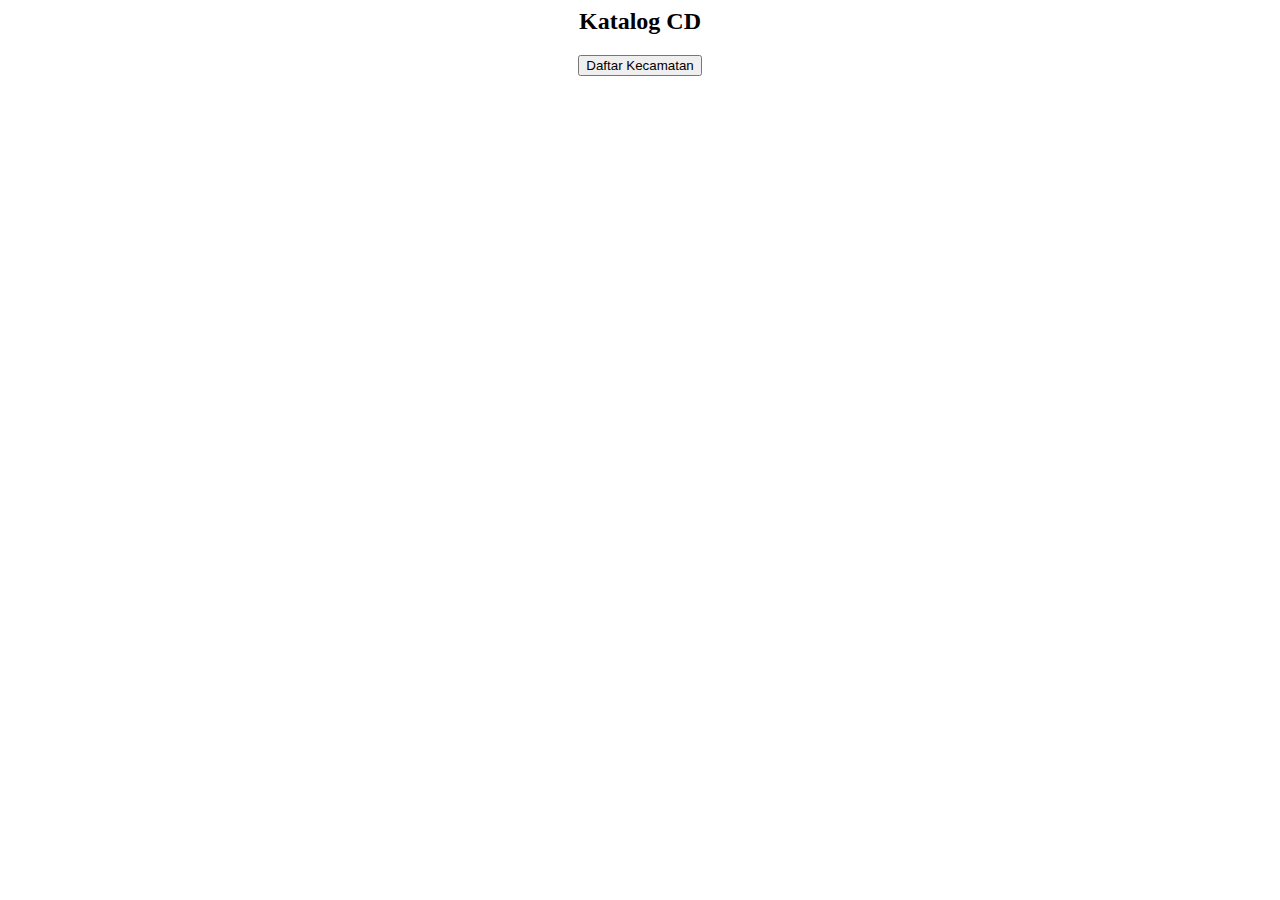
<file: UAS_A11.2017.10465_AlvinBagoesRivaldi/katalog.html>
<html>
<style>
table,th,td {
  border : 1px solid rgb(7, 45, 66);
  border-collapse: collapse;
  color: rgb(7, 45, 66);
  background-color: pink;
}
th,td {
  padding: 5px;
}
</style>
<head><title>Katalog CD</title></head>
<body>
<center>
<h2>Katalog CD</h2>

<button type="button" onclick="memuatDoc()">Daftar Kecamatan</button>
<br><br>
<table id="demo"></table>
</center>
<script>
function memuatDoc() {
  var xhttp = new XMLHttpRequest();
  xhttp.onreadystatechange = function() {
    if (this.readyState == 4 && this.status == 200) {
      myFunction(this);
    }
  };
  xhttp.open("GET", "katalogcd.xml", true);
  xhttp.send();
}
function myFunction(xml) {
  var i;
  var xmlDoc = xml.responseXML;
  var table="<tr><th>Nomor</th><th>Nama Kecamatan</th></tr>";
  var x = xmlDoc.getElementsByTagName("kecamatan");
  for (i = 0; i <x.length; i++) { 
    table += "<tr><td>" +
    x[i].getElementsByTagName("nomor")[0].childNodes[0].nodeValue +
    "</td><td>" +
    x[i].getElementsByTagName("namakec")[0].childNodes[0].nodeValue +
    "</td></tr>";
  }
  document.getElementById("demo").innerHTML = table;
}
</script>

</body>

</html>
</file>
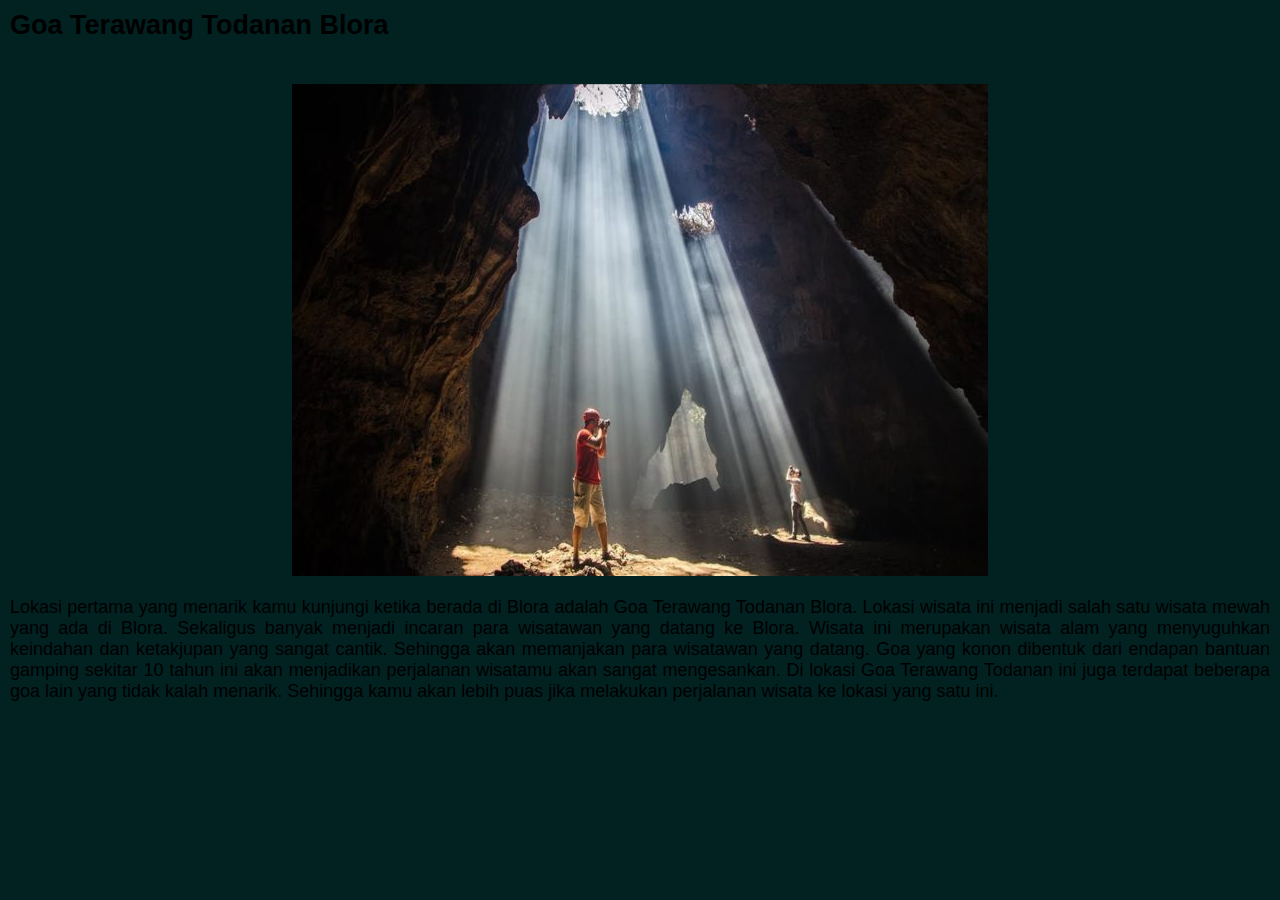
<file: UAS_A11.2017.10465_AlvinBagoesRivaldi/wisata1.html>
<html>
<head>
	<title>
		<link rel="icon" type="image/png" href="iconblora.jpg">
        <title>Website Pemerintahan Kab Blora</title>
        <link rel="stylesheet" href="basic.css">
        <link rel="stylesheet" href="style.css">
        <script type="text/javascript" src="selekdom.js"></script>
	</title>
</head>
<body>
	<div class="isi">
		<h2>Goa Terawang Todanan Blora</h2><br>
		<center><img src="gambar/goa.jpg"><br><br></center>
		Lokasi pertama yang menarik kamu kunjungi ketika berada di Blora adalah Goa Terawang Todanan Blora. Lokasi wisata ini menjadi salah satu wisata mewah yang ada di Blora. Sekaligus banyak menjadi incaran para wisatawan yang datang ke Blora. Wisata ini merupakan wisata alam yang menyuguhkan keindahan dan ketakjupan yang sangat cantik. Sehingga akan memanjakan para wisatawan yang datang. Goa yang konon dibentuk dari endapan bantuan gamping sekitar 10 tahun ini akan menjadikan perjalanan wisatamu akan sangat mengesankan. Di lokasi Goa Terawang Todanan ini juga terdapat beberapa goa lain yang tidak kalah menarik. Sehingga kamu akan lebih puas jika melakukan perjalanan wisata ke lokasi yang satu ini.
	</div>	
</body>
</html>
</file>
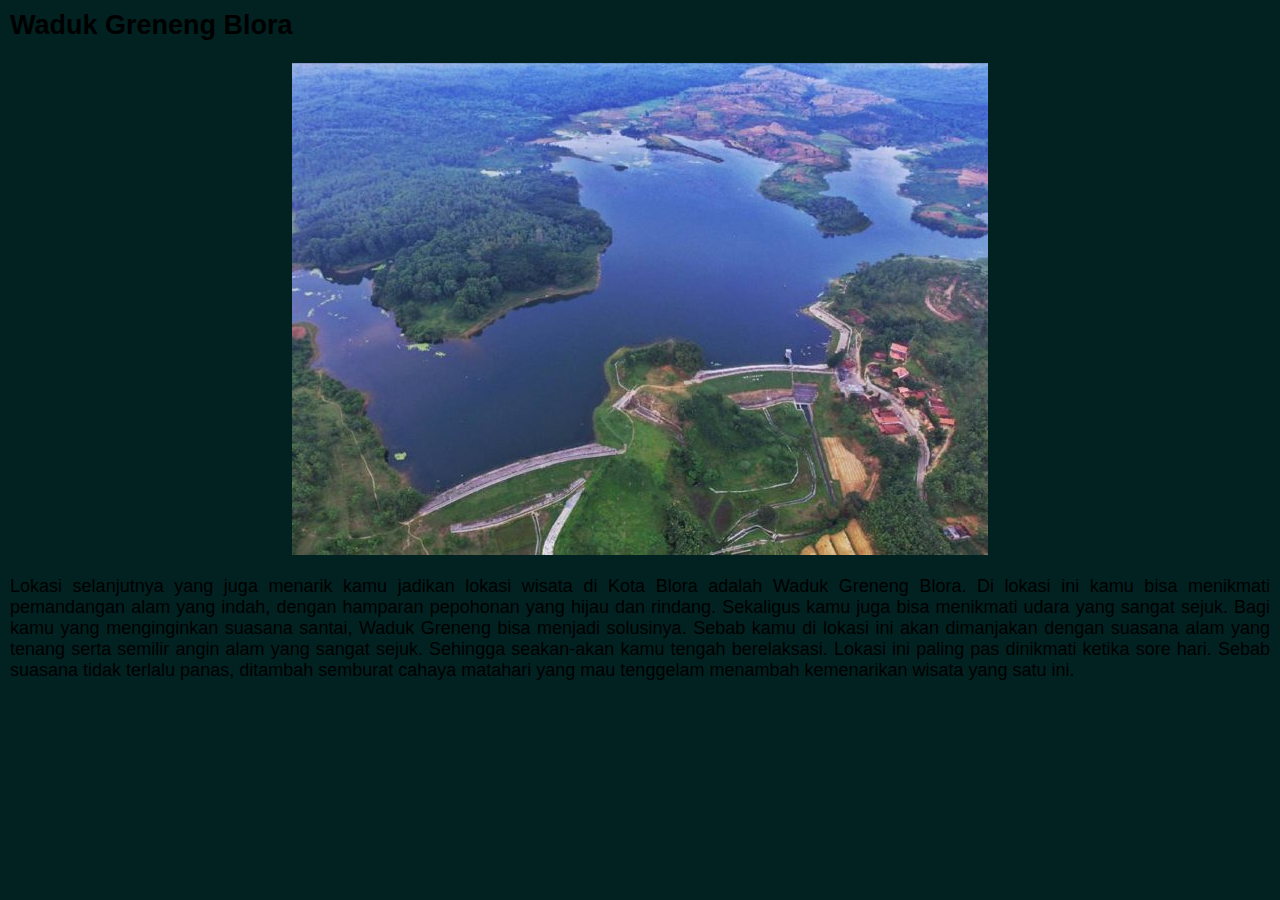
<file: UAS_A11.2017.10465_AlvinBagoesRivaldi/wisata2.html>
<html>
<head>
	<title>
		<link rel="icon" type="image/png" href="iconblora.jpg">
        <title>Website Pemerintahan Kab Blora</title>
        <link rel="stylesheet" href="basic.css">
        <link rel="stylesheet" href="style.css">
        <script type="text/javascript" src="selekdom.js"></script>
	</title>
</head>
<body>
	<div class="isi">
		<h2>Waduk Greneng Blora</h2>
		<center><img src="gambar/waduk.jpg"><br><br></center>
		Lokasi selanjutnya yang juga menarik kamu jadikan lokasi wisata di Kota Blora adalah Waduk Greneng Blora. Di lokasi ini kamu bisa menikmati pemandangan alam yang indah, dengan hamparan pepohonan yang hijau dan rindang. Sekaligus kamu juga bisa menikmati udara yang sangat sejuk. Bagi kamu yang menginginkan suasana santai, Waduk Greneng bisa menjadi solusinya. Sebab kamu di lokasi ini akan dimanjakan dengan suasana alam yang tenang serta semilir angin alam yang sangat sejuk. Sehingga seakan-akan kamu tengah berelaksasi. Lokasi ini paling pas dinikmati ketika sore hari. Sebab suasana tidak terlalu panas, ditambah semburat cahaya matahari yang mau tenggelam menambah kemenarikan wisata yang satu ini.
	</div>	
</body>
</html>
</file>
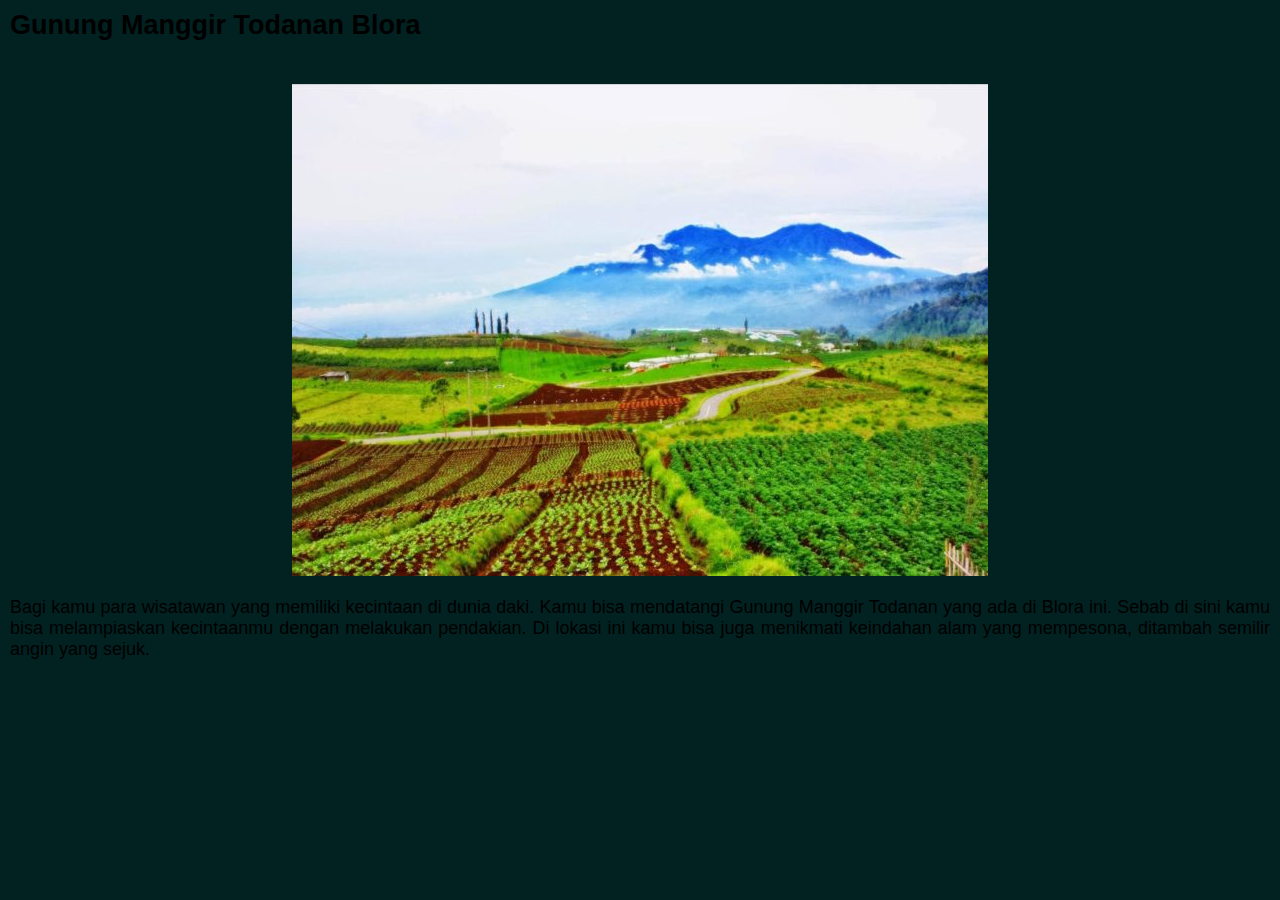
<file: UAS_A11.2017.10465_AlvinBagoesRivaldi/wisata3.html>
<html>
<head>
	<title>
		<link rel="icon" type="image/png" href="iconblora.jpg">
        <title>Website Pemerintahan Kab Blora</title>
        <link rel="stylesheet" href="basic.css">
        <link rel="stylesheet" href="style.css">
        <script type="text/javascript" src="selekdom.js"></script>
	</title>
</head>
<body>
	<div class="isi">
		<h2>Gunung Manggir Todanan Blora</h2><br>
		<center><img src="gambar/gunung.jpg"><br><br></center>
		Bagi kamu para wisatawan yang memiliki kecintaan di dunia daki. Kamu bisa mendatangi Gunung Manggir Todanan yang ada di Blora ini. Sebab di sini kamu bisa melampiaskan kecintaanmu dengan melakukan pendakian. Di lokasi ini kamu bisa juga menikmati keindahan alam yang mempesona, ditambah semilir angin yang sejuk.
	</div>	
</body>
</html>
</file>
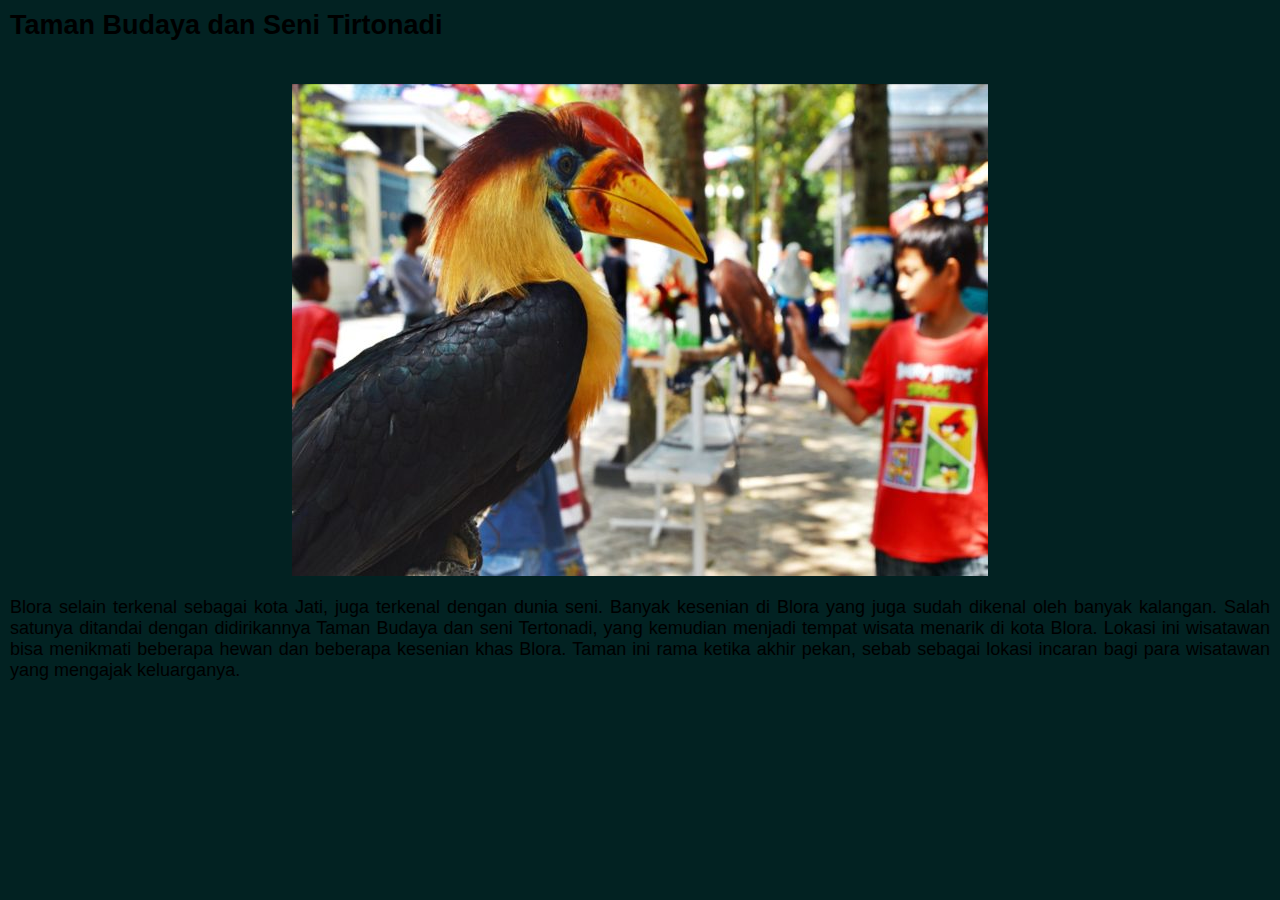
<file: UAS_A11.2017.10465_AlvinBagoesRivaldi/wisata4.html>
<html>
<head>
	<title>
		<link rel="icon" type="image/png" href="iconblora.jpg">
        <title>Website Pemerintahan Kab Blora</title>
        <link rel="stylesheet" href="basic.css">
        <link rel="stylesheet" href="style.css">
        <script type="text/javascript" src="selekdom.js"></script>
	</title>
</head>
<body>
	<div class="isi">
		<h2>Taman Budaya dan Seni Tirtonadi</h2><br>
		<center><img src="gambar/taman.jpg"><br><br></center>
		Blora selain terkenal sebagai kota Jati, juga terkenal dengan dunia seni. Banyak kesenian di Blora yang juga sudah dikenal oleh banyak kalangan. Salah satunya ditandai dengan didirikannya Taman Budaya dan seni Tertonadi, yang kemudian menjadi tempat wisata menarik di kota Blora. Lokasi ini wisatawan bisa menikmati beberapa hewan dan beberapa kesenian khas Blora. Taman ini rama ketika akhir pekan, sebab sebagai lokasi incaran bagi para wisatawan yang mengajak keluarganya.
	</div>	
</body>
</html>
</file>
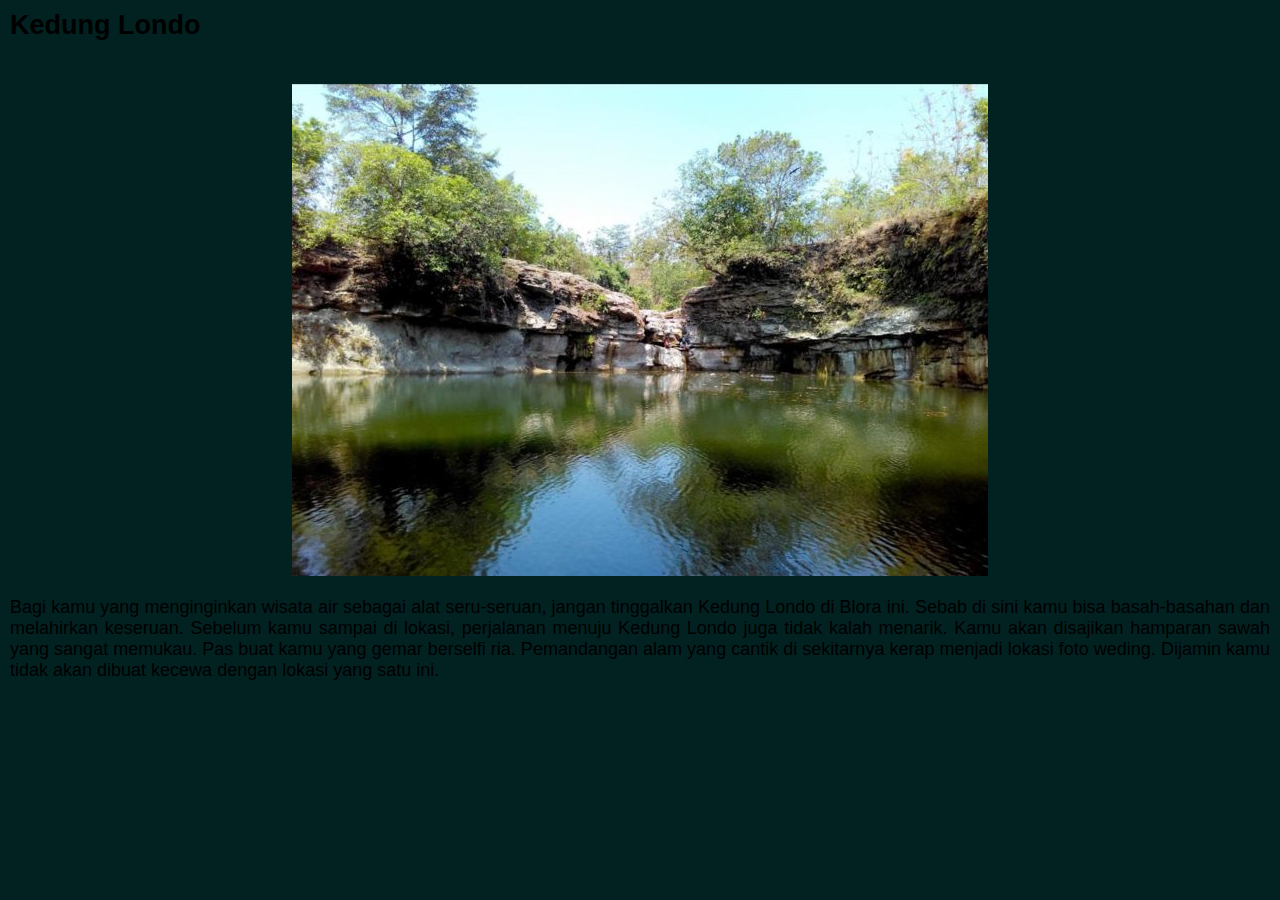
<file: UAS_A11.2017.10465_AlvinBagoesRivaldi/wisata5.html>
<html>
<head>
	<title>
		<link rel="icon" type="image/png" href="iconblora.jpg">
        <title>Website Pemerintahan Kab Blora</title>
        <link rel="stylesheet" href="basic.css">
        <link rel="stylesheet" href="style.css">
        <script type="text/javascript" src="selekdom.js"></script>
	</title>
</head>
<body>
	<div class="isi">
		<h2>Kedung Londo</h2><br>
		<center><img src="gambar/kedung.jpg"><br><br></center>
		Bagi kamu yang menginginkan wisata air sebagai alat seru-seruan, jangan tinggalkan Kedung Londo di Blora ini. Sebab di sini kamu bisa basah-basahan dan melahirkan keseruan. Sebelum kamu sampai di lokasi, perjalanan menuju Kedung Londo juga tidak kalah menarik. Kamu akan disajikan hamparan sawah yang sangat memukau. Pas buat kamu yang gemar berselfi ria. Pemandangan alam yang cantik di sekitarnya kerap menjadi lokasi foto weding. Dijamin kamu tidak akan dibuat kecewa dengan lokasi yang satu ini. 
	</div>	
</body>
</html>
</file>
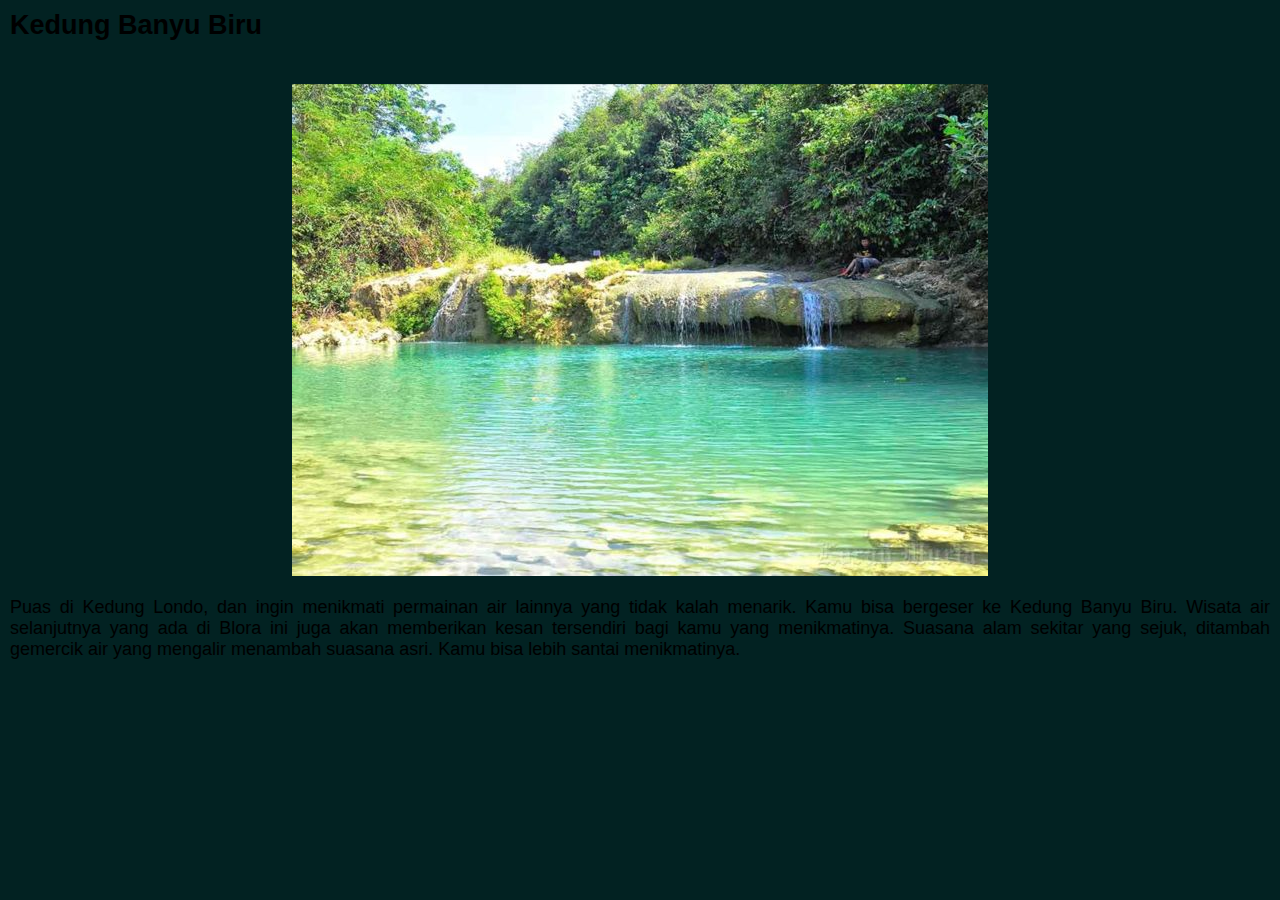
<file: UAS_A11.2017.10465_AlvinBagoesRivaldi/wisata6.html>
<html>
<head>
	<title>
		<link rel="icon" type="image/png" href="iconblora.jpg">
        <title>Website Pemerintahan Kab Blora</title>
        <link rel="stylesheet" href="basic.css">
        <link rel="stylesheet" href="style.css">
        <script type="text/javascript" src="selekdom.js"></script>
	</title>
</head>
<body>
	<div class="isi">
		<h2>Kedung Banyu Biru</h2><br>
		<center><img src="gambar/kedung2.jpg"><br><br></center>
		Puas di Kedung Londo, dan ingin menikmati permainan air lainnya yang tidak kalah menarik. Kamu bisa bergeser ke Kedung Banyu Biru. Wisata air selanjutnya yang ada di Blora ini juga akan memberikan kesan tersendiri bagi kamu yang menikmatinya. Suasana alam sekitar yang sejuk, ditambah gemercik air yang mengalir menambah suasana asri. Kamu bisa lebih santai menikmatinya. 
	</div>	
</body>
</html>
</file>
<file: UAS_A11.2017.10465_AlvinBagoesRivaldi/basic.css>
.container > div{
    display: flex;
    justify-content: center;
    align-items: center;
    font-size: 2em;
    color: azure;
}
html, body{
    background-color: rgb(2, 34, 34);
    margin: 10px;
}
.container > div:nth-child(1n){
background-color: transparent;
}
.container > div:nth-child(2n){
    background-color: transparent;
}
.container > div:nth-child(3n){
    background-color: transparent;
}
.container > div:nth-child(4n){
    background-color: transparent;
}
.container > div:nth-child(7n){
    background-color: white;
}
.komen{
    font-family: 'Franklin Gothic Medium', 'Arial Narrow', Arial, sans-serif;
    font-size: 23;
    padding: 19px;
    text-align: center;
}
.komen1{
    font-family: 'Franklin Gothic Medium', 'Arial Narrow', Arial, sans-serif;
    font-size: 20;
    text-align: left;
}
.isi{
    font-family: Impact, Haettenschweiler, 'Arial Narrow Bold', sans-serif;
    font-size: 18;
    text-align: justify;
}
table,th,td {
    border : 1px solid white;
    border-collapse: collapse;
    color: white;
    background-color:transparent;
}
th,td {
    padding: 5px;
}
</file>
<file: UAS_A11.2017.10465_AlvinBagoesRivaldi/style.css>
.container{
	max-width: 1080px;
	margin: 0px auto;
	overflow: hidden;
	padding: 10px;
	background-color: rgb(14, 20, 48);
}
.container3{
    grid-auto-columns: repeat(12, 2fr);
}
.header{
	padding: 0px;
	margin: 10px;
}

/* Main */
	.left{
		width: 228px;
		height: auto;
		background: #e5e5e5;
		padding: 10px;
		margin: 10px;
		float: left;
	}

	.middle{
		width: 228px;
		padding: 10px;
		margin: 10px;
		float: left;
	}
		.middle img{
			max-width: 100%;
			height: auto;
		}

		.middle a{
			font-weight: bold;
		}

	.right{
		width: 96%;
		border: 1px solid #dedede;
		padding: 10px;
		margin: 10px;
		float: left;
	}


	.right ul{
		list-style-type: none;
	}
	.right ul li{
		display: block;
	}
	.right ul li a{
		display: block;
		border-bottom: 1px solid #dedede;
		margin-bottom: 10px;
		padding: 10px 5px;
	}
	.right ul li a:hover{
		color: orange;
    }
    
    .middle2{
		width: 760px;
		border: 1px solid #dedede;
		padding: 10px;
		margin: 10px;
		float: left;
	}
		.middle2 img{
			max-width: 100%;
			height: auto;
		}

		.middle2 a{
			font-weight: bold;
		}

	.right2{
		width: 230px;
		border: 1px solid #dedede;
		padding: 10px;
		margin: 10px;
		float: left;
	}


	.right2 ul{
		list-style-type: none;
	}
	.right2 ul li{
		display: block;
	}
	.right2 ul li a{
		display: block;
		border-bottom: 1px solid #dedede;
		margin-bottom: 10px;
		padding: 10px 5px;
	}
	.right2 ul li a:hover{
		color: orange;
	}
.footer{
    grid-column: 1/12;
    background-color: #dedede;
    height: auto;
}

/************************************************************************************
MEDIA QUERIES
*************************************************************************************/
/* untuk ukuran 1080px kebawah */
@media screen and (max-width: 1080px) {
	
	.container {
		width: 100%;
    }
    .header{
        /*
        grid-column-start: 1;
        grid-column-end: 3;
        */
        width: auto;
    }
	.left {
		width: 45%;
	}
	.middle {
		width: 45%;
		float: right;
	}
	
	.right {
		clear: both;
		padding: 1% 4%;
		width: auto;
		float: none;
    }
    .middle2 {
		width: 96%;
		float: right;
	}
	
	.right2 {
		clear: both;
		padding: 1% 4%;
		width: auto;
		float: none;
	}
}


/* untuk ukuran layar 700px kebawah */
@media screen and (max-width: 780px) {
	
	.header, 
	.footer{
		text-align: center;
	}
	.left {
		width: auto;
		float: none;
	}
	
	.middle {
		width: auto;
		float: none;
	}
	
	.right {
		width: auto;
		float: none;
	}

}

body {margin:0;font-family:Arial}

.topnav {
  overflow: hidden;
  background-color: rgb(255, 255, 255);
}

.topnav a {
  float: left;
  display: block;
  color: black;
  text-align: center;
  padding: 14px 16px;
  text-decoration: none;
  font-size: 17px;
}

.active {
  background-color: transparent;
  color: white;
}

.topnav .icon {
  display: none;
}

.dropdown {
    float: left;
    overflow: hidden;
}

.dropdown .dropbtn {
    font-size: 17px;    
    border: none;
    outline: none;
    color: black;
    padding: 14px 16px;
    background-color: inherit;
    font-family: inherit;
    margin: 0;
}

.dropdown-content {
    display: none;
    position: absolute;
    background-color: #f9f9f9;
    min-width: 160px;
    box-shadow: 0px 8px 16px 0px rgba(0,0,0,0.2);
    z-index: 1;
}

.dropdown-content a {
    float: none;
    color: black;
    padding: 12px 16px;
    text-decoration: none;
    display: block;
    text-align: left;
}

.topnav a:hover, .dropdown:hover .dropbtn {
  background-color: transparent;
  color: rgb(59, 204, 59);
}

.dropdown-content a:hover {
    background-color: #ddd;
    color: black;
}

.dropdown:hover .dropdown-content {
    display: block;
}
.topnav input[type=text] {
    float: right;
    padding: 6px;
    border: none;
    margin-top: 8px;
    margin-right: 16px;
    font-size: 17px;
}
@media screen and (max-width: 600px) {
  .topnav a:not(:first-child), .dropdown .dropbtn {
    display: none;
  }
  .topnav a.icon {
    float: right;
    display: block;
  }
}

@media screen and (max-width: 600px) {
  .topnav.responsive {position: relative;}
  .topnav.responsive .icon {
    position: absolute;
    right: 0;
    top: 0;
  }
  .topnav.responsive a {
    float: none;
    display: block;
    text-align: left;
  }
  .topnav.responsive .dropdown {float: none;}
  .topnav.responsive .dropdown-content {position: relative;}
  .topnav.responsive .dropdown .dropbtn {
    display: block;
    width: 100%;
    text-align: left;
  }
}
@media screen and (max-width: 600px) {
    .topnav input[type=text] {
        float: none;
        display: block;
        text-align: left;
        width: 100%;
        margin: 0;
        padding: 14px;
    }
    .topnav input[type=text] {
        border: 1px solid #ccc;
    }
}
/*untuk membuat gambar slide "header"*/
ul.slideshow {
list-style:none;
width:1230px;
height:350px;
overflow:hidden;
position:relative;
margin:0;
padding:0;
font-family:Arial,Helvetica,Trebuchet MS,Verdana;
;
}
ul.slideshow li {
position:absolute;
left:0;
right:0;
}
ul.slideshow li.show {
z-index:500;
}
ul img {
width:1230px;
height:350px;
border:none;
}
#slideshow-caption {
width:1230px;
height:70px;
position:absolute;
bottom:0;
left:0;
color:#fff;
background:#000;
z-index:500;
}
#slideshow-caption .slideshow-caption-container {
padding:5px 10px;
z-index:1000;
}
#slideshow-caption h3 {
margin:0;
padding:0;
font-size:16px;
}
#slideshow-caption p {
margin:5px 0 0 0;
padding:0;
}

/*untuk membuat hover di menu*/
.view {
    width: 220px;
    height: 200px;
    margin: 0px 0px 0px 0px;
    float: left;
    border: 3px solid #fff;
    overflow: hidden;
    position: relative;
    text-align: center;
    -webkit-box-shadow: 1px 1px 2px #e6e6e6;
    -moz-box-shadow: 1px 1px 2px #e6e6e6;
    box-shadow: 1px 1px 2px #e6e6e6;
    cursor: default;
    background: #000 no-repeat center center;
    }
    .view .mask,.view .content {
    width: 220px;
    height: 200px;
    position: absolute;
    overflow: hidden;
    top: 0;
    left: 0;
    }
    .view img {
    display: block;
    position: relative;
    }
    .view h2 {
    text-transform: uppercase;
    color: #fff;
    text-align: center;
    position: relative;
    font-size: 17px;
    padding: 10px;
    background: rgba(0, 0, 0, 0.8);
    margin: 20px 0 0 0;
    }
    .view p1 {
    font-family: Georgia, serif;
    font-style: italic;
    font-size: 12px;
    position: relative;
    color: #fff;
    padding: 10px 20px 20px;
    text-align: center;
    }
    .view a.info {
    display: inline-block;
    text-decoration: none;
    padding: 7px 14px;
    background: #000;
    color: #fff;
    text-transform: uppercase;
    -webkit-box-shadow: 0 0 1px #000;
    -moz-box-shadow: 0 0 1px #000;
    box-shadow: 0 0 1px #000;
    }
    .view a.info: hover {
    -webkit-box-shadow: 0 0 5px #000;
    -moz-box-shadow: 0 0 5px #000;
    box-shadow: 0 0 5px #000;
    }
    .view-fourth img {
       -webkit-transition: all 0.4s ease-in-out 0.2s;
       -moz-transition: all 0.4s ease-in-out 0.2s;
       -o-transition: all 0.4s ease-in-out 0.2s;
       -ms-transition: all 0.4s ease-in-out 0.2s;
       transition: all 0.4s ease-in-out 0.2s;
       -ms-filter: "progid: DXImageTransform.Microsoft.Alpha(Opacity=100)";
       filter: alpha(opacity=100);
       opacity: 1;
    }
    .view-fourth .mask {
       background-color: rgba(0,0,0,0.8);
       -ms-filter: "progid: DXImageTransform.Microsoft.Alpha(Opacity=0)";
       filter: alpha(opacity=0);
       opacity: 0;
       -webkit-transform: scale(0) rotate(-180deg);
       -moz-transform: scale(0) rotate(-180deg);
       -o-transform: scale(0) rotate(-180deg);
       -ms-transform: scale(0) rotate(-180deg);
       transform: scale(0) rotate(-180deg);
       -webkit-transition: all 0.4s ease-in;
       -moz-transition: all 0.4s ease-in;
       -o-transition: all 0.4s ease-in;
       -ms-transition: all 0.4s ease-in;
       transition: all 0.4s ease-in;
       -webkit-border-radius: 0px;
       -moz-border-radius: 0px;
       border-radius: 0px;
    
    }
    .view-fourth h2 {
       -ms-filter: "progid: DXImageTransform.Microsoft.Alpha(Opacity=0)";
       filter: alpha(opacity=0);
       opacity: 0;
       border-bottom: 1px solid rgba(0, 0, 0, 0.3);
       background: transparent;
       margin: 20px 40px 0px 40px;
       -webkit-transition: all 0.5s ease-in-out;
       -moz-transition: all 0.5s ease-in-out;
       -o-transition: all 0.5s ease-in-out;
       -ms-transition: all 0.5s ease-in-out;
       transition: all 0.5s ease-in-out;
    }
    .view-fourth p1 {
       -ms-filter: "progid: DXImageTransform.Microsoft.Alpha(Opacity=0)";
       filter: alpha(opacity=0);
       opacity: 0;
       -webkit-transition: all 0.5s ease-in-out;
       -moz-transition: all 0.5s ease-in-out;
       -o-transition: all 0.5s ease-in-out;
       -ms-transition: all 0.5s ease-in-out;
       transition: all 0.5s ease-in-out;
    }
    .view-fourth a.info {
       -ms-filter: "progid: DXImageTransform.Microsoft.Alpha(Opacity=0)";
       filter: alpha(opacity=0);
       opacity: 0;
       -webkit-transition: all 0.5s ease-in-out;
       -moz-transition: all 0.5s ease-in-out;
       -o-transition: all 0.5s ease-in-out;
       -ms-transition: all 0.5s ease-in-out;
       transition: all 0.5s ease-in-out;
    }
    .view-fourth:hover .mask {
       -ms-filter: "progid: DXImageTransform.Microsoft.Alpha(Opacity=100)";
       filter: alpha(opacity=100);
       opacity: 1;
       -webkit-transform: scale(1) rotate(0deg);
       -moz-transform: scale(1) rotate(0deg);
       -o-transform: scale(1) rotate(0deg);
       -ms-transform: scale(1) rotate(0deg);
       transform: scale(1) rotate(0deg);
       -webkit-transition-delay: 0.2s;
       -moz-transition-delay: 0.2s;
       -o-transition-delay: 0.2s;
       -ms-transition-delay: 0.2s;
       transition-delay: 0.2s;
    }
    .view-fourth:hover img {
       -webkit-transform: scale(0);
       -moz-transform: scale(0);
       -o-transform: scale(0);
       -ms-transform: scale(0);
       transform: scale(0);
       -ms-filter: "progid: DXImageTransform.Microsoft.Alpha(Opacity=0)";
       filter: alpha(opacity=0);
       opacity: 0;
       -webkit-transition-delay: 0s;
       -moz-transition-delay: 0s;
       -o-transition-delay: 0s;
       -ms-transition-delay: 0s;
       transition-delay: 0s;
    }
    .view-fourth:hover h2,
    .view-fourth:hover p1,
    .view-fourth:hover a.info {
       -ms-filter: "progid: DXImageTransform.Microsoft.Alpha(Opacity=100)";
       filter: alpha(opacity=100);
       opacity: 1;
       -webkit-transition-delay: 0.5s;
       -moz-transition-delay: 0.5s;
       -o-transition-delay: 0.5s;
       -ms-transition-delay: 0.5s;
       transition-delay: 0.5s;
    }
    
    /*untuk memberi title pada gambar*/
    .container2 {
        position: relative;
        max-width: 220px; /* Maximum width */
        margin: 0 auto; /* Center it */
      }
      
      .container2 .content2 {
        position: absolute; /* Position the background text */
        bottom: 0; /* At the bottom. Use top:0 to append it to the top */
        background: rgb(0, 0, 0); /* Fallback color */
        background: rgba(0, 0, 0, 0.5); /* Black background with 0.5 opacity */
        color: #f1f1f1; /* Grey text */
        font-size: 18;
        width: 100%; /* Full width */
        padding: 3px; /* Some padding */
      }
</file>
